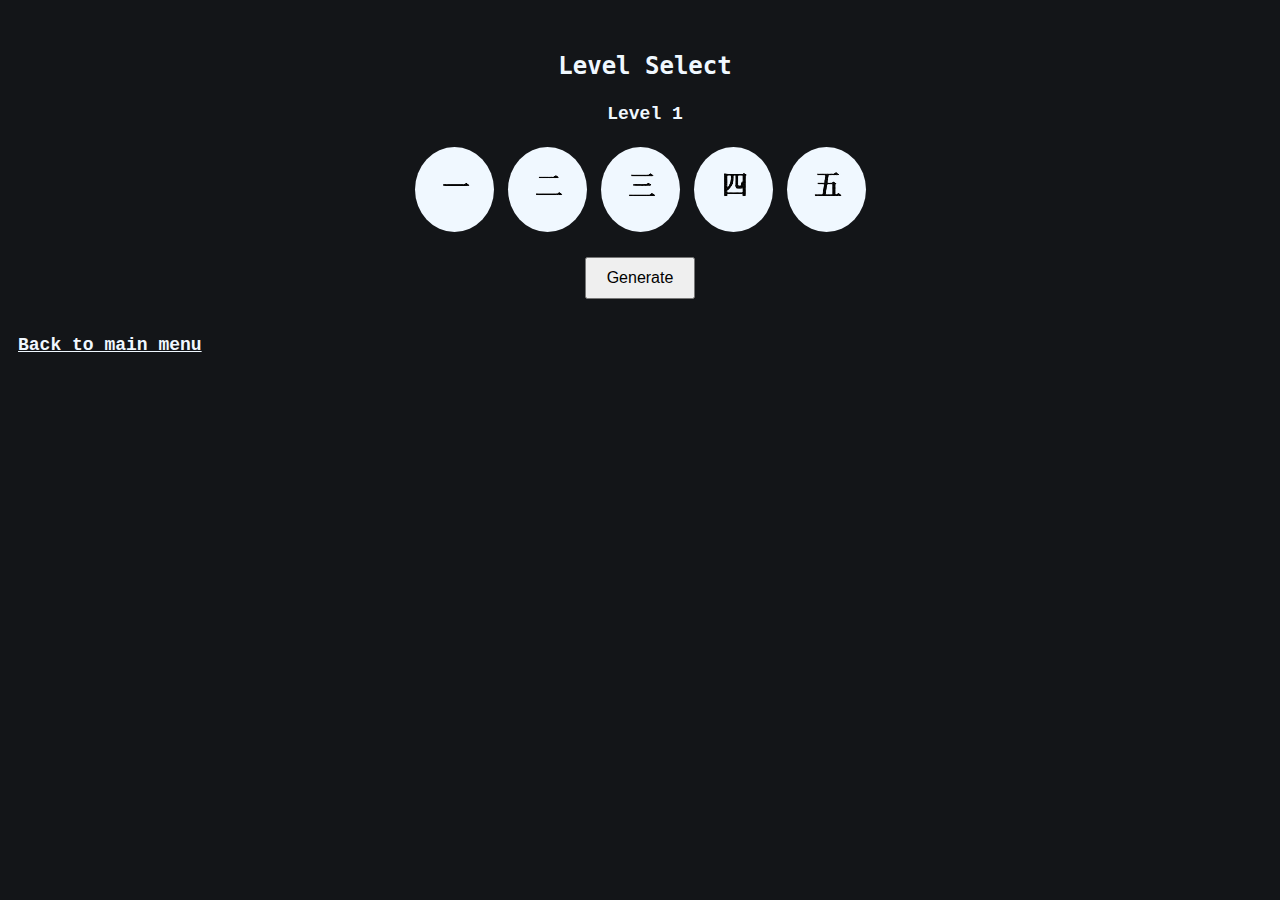
<file: hiragana-generator.html>
<!DOCTYPE html>
<html lang="en">
  <head>
    <meta charset="UTF-8" />
    <meta name="viewport" content="width=device-width, initial-scale=1.0" />
    <title>Hiragana Notecards</title>
    <link
      href="styles/hiragana-generator.css"
      rel="stylesheet"
      type="text/css"
    />
  </head>
  <body>
    <div id="app">
      <div id="lvl-slct-box" class="level-select">
        <p class="title">Level Select</p>
        <p id="lvl-indctr" class="level-indicator">Level 1</p>
        <button id="lvl-slct-1" class="level-btn" data-level="1">
          <img
            src="images/number_kanji/1ichi.png"
            alt="Level One"
            class="level-img"
          />
        </button>
        <button id="lvl-slct-2" class="level-btn" data-level="2">
          <img
            src="images/number_kanji/2ni.png"
            alt="Level Two"
            class="level-img"
          />
        </button>
        <button id="lvl-slct-3" class="level-btn" data-level="3">
          <img
            src="images/number_kanji/3san.png"
            alt="Level Three"
            class="level-img"
          />
        </button>
        <button id="lvl-slct-4" class="level-btn" data-level="4">
          <img
            src="images/number_kanji/4yon.png"
            alt="Level Four"
            class="level-img"
          />
        </button>
        <button id="lvl-slct-5" class="level-btn" data-level="5">
          <img
            src="images/number_kanji/5go.png"
            alt="Level Five"
            class="level-img"
          />
        </button>
      </div>
      <div id="gen-hrgna-box">
        <div id="gen-hrgna-img-box"></div>
        <input
          id="hrgnaAnswrInput"
          class="hiragana-answer-input"
          placeholder="Answer"
          style="display: none"
        />
        <button id="gen-hrgna-btn">Generate</button>
        <button id="rtrn-to-lvl-slct-btn" style="display: none">
          Return to Level Select
        </button>
      </div>
    </div>
    <a href="menu.html">Back to main menu</a>
    <script src="scripts/hiragana-app.js"></script>
  </body>
</html>
</file>
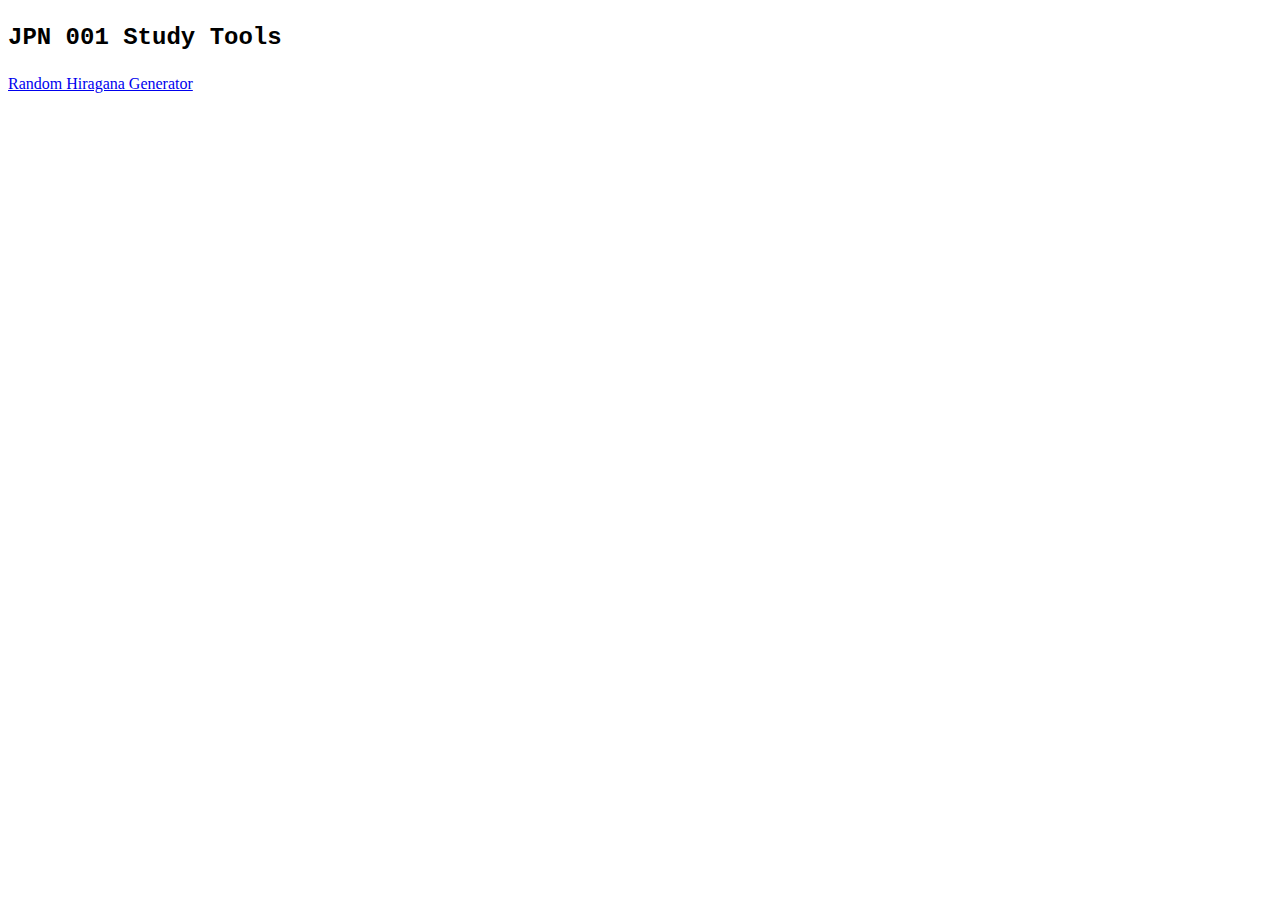
<file: menu.html>
<!DOCTYPE html>
<html lang="en">
<head>
  <meta charset="UTF-8">
  <meta name="viewport" content="width=device-width, initial-scale=1.0">
  <title>JPN 001 Study Tool</title>
  <link rel="stylesheet" href="styles/menu.css">
</head>
<body>

  <div class="header-box">

    <div class="title-box">
      <p class="title">JPN 001 Study Tools</p>
    </div>

    <div class="header-center-box">
    </div>

    <div class="header-rightside-box">
    </div>

  </div>


  <div class="main-body">

    <nav class="tools-link-box">
      <a href=hiragana-generator.html>Random Hiragana Generator</a>
    </nav>

  </div>

</body>
</html>
</file>
<file: styles/hiragana-generator.css>
body {
  background-color: rgb(19, 21, 24);
}

p,
a {
  font-family: "Courier New", Courier, monospace;
  font-size: 18px;
  font-weight: 600;
  color: aliceblue;
  padding-left: 10px;
}

.gen-hrgna-btn-div {
  display: grid;
  grid-template-columns: auto;
  justify-items: center;
  align-items: center;
}

.title {
  font-family: monospace, "Courier New", Courier;
  font-size: x-large;
  font-weight: bolder;
}

.hiragana-image {
  display: block;
}

.hiragana-answer-input {
  display: block;
  width: 128px;
}

button {
  margin: 16px 6px;
}

.level-btn {
  border: 0px solid;
  border-radius: 50%;
  background-color: aliceblue;
  padding: 22px 4px;
  cursor: pointer;
}

.level-btn:hover {
  background-color: rgba(240, 248, 255, 0.875);
}

.level-btn:active {
  background-color: rgba(240, 248, 255, 0.8);
}

.hirigana-image {
  background-color: aliceblue;
  padding: 32px;
  border-radius: 50%;
  margin: 22px;
}

#app {
  max-width: 600px;
  margin: 0 auto;
  padding: 20px;
}

.level-select,
#gen-hrgna-box {
  text-align: center;
}

.level-btn {
  margin: 5px;
  cursor: pointer;
}

.hiragana-answer-input {
  margin-top: 20px;
  padding: 5px;
  font-size: 16px;
}

#gen-hrgna-btn,
#rtrn-to-lvl-slct-btn {
  margin-top: 20px;
  padding: 10px 20px;
  font-size: 16px;
  cursor: pointer;
}
</file>
<file: styles/menu.css>
.gen-hrgna-btn-div {
  display: grid;
  grid-template-columns: auto;
  justify-items: center;
  align-items: center;
}

.title {
  font-family: 'Courier New', Courier, monospace;
  font-size: x-large;
  font-weight: bolder;
}

.hiragana-image {
  display: block;
}

.hiragana-answer-input {
  display: block;
  width: 128px;
}
</file>
